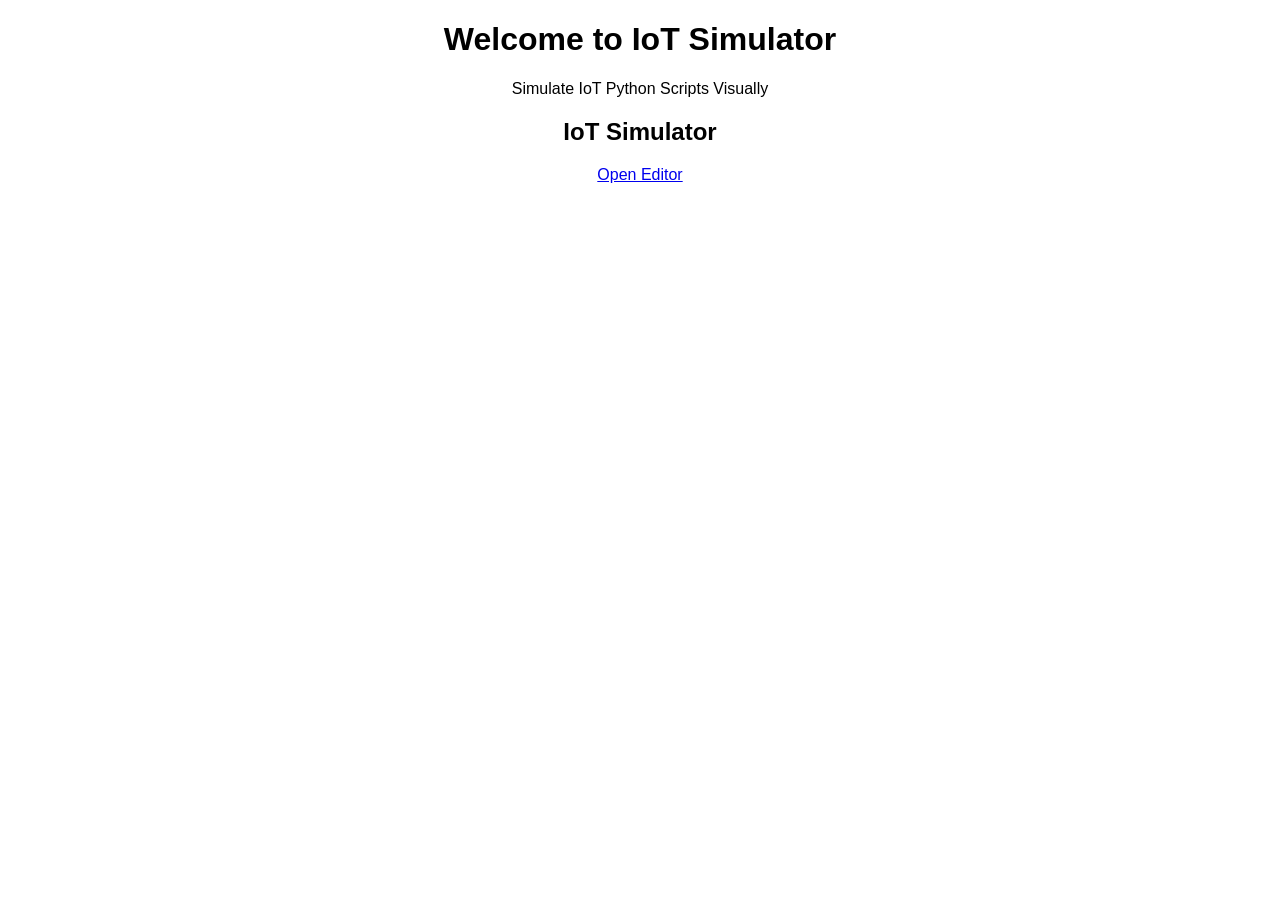
<file: templates/index.html>
<!DOCTYPE html>
<html>
<head>
    <title>IoT Simulator</title>
</head>
<body style="text-align:center; font-family:sans-serif;">

    <h1>Welcome to IoT Simulator</h1>
    <p>Simulate IoT Python Scripts Visually</p>

<h2>IoT Simulator</h2>
<a href="/editor">Open Editor</a>

</body>
</html>
</file>
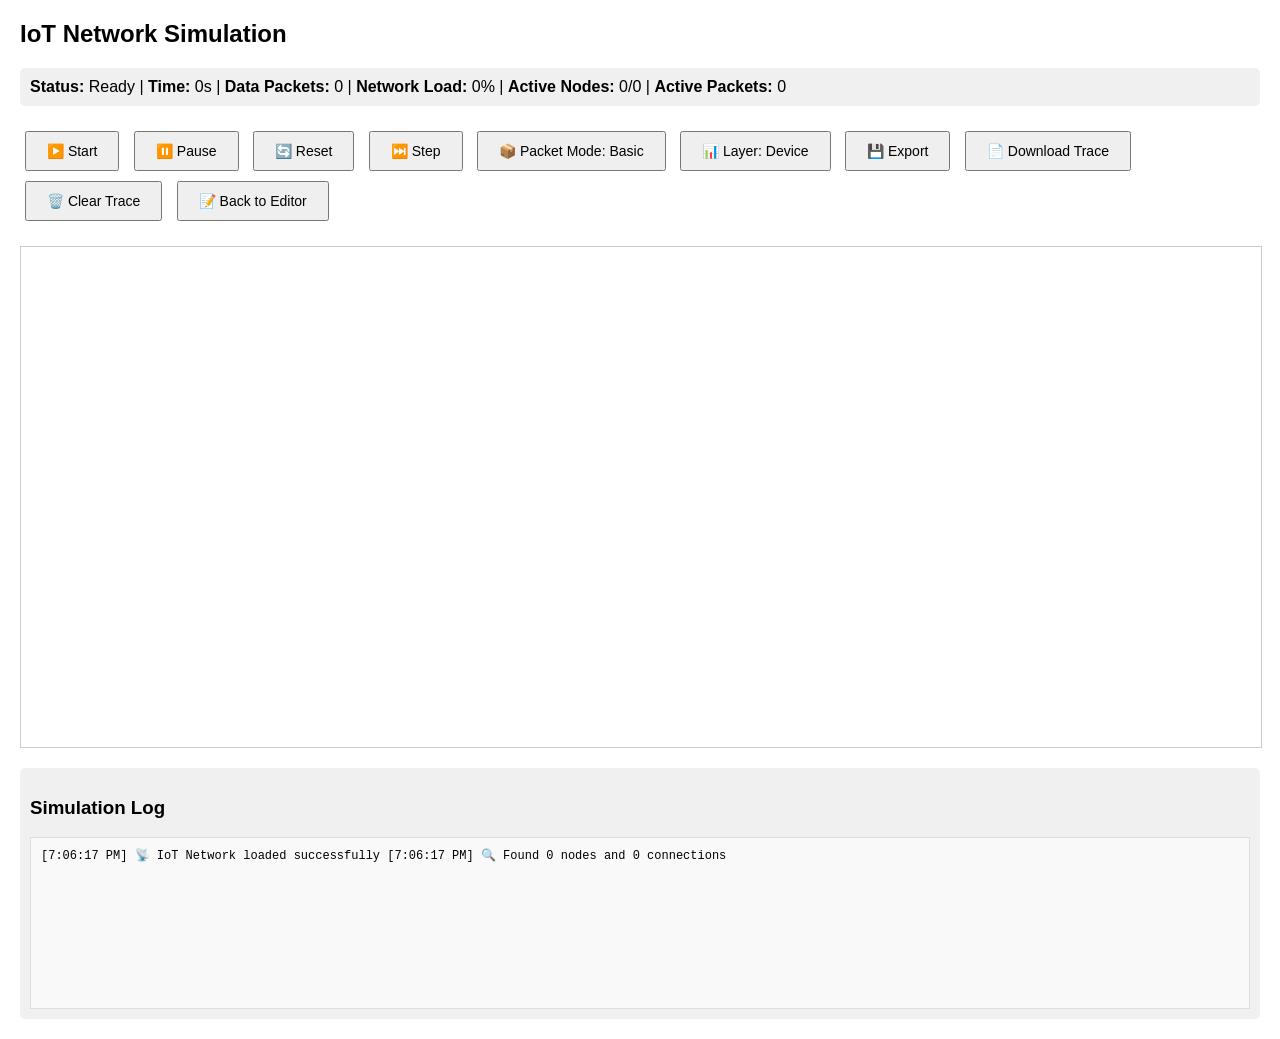
<file: templates/simulation.html>
<!DOCTYPE html>
<html>
<head>
    <title>IoT Simulation</title>
    <script src="/static/cytoscape.min.js"></script>
    <style>
        body { font-family: Arial, sans-serif; margin: 20px; }
        #cy { width: 100%; height: 500px; border: 1px solid #ccc; margin: 20px 0; }
        .controls { margin: 20px 0; }
        .controls button { padding: 10px 20px; margin: 5px; font-size: 14px; }
        .status { margin: 10px 0; padding: 10px; background: #f0f0f0; border-radius: 5px; }
        .edge-active {
            animation: pulse 1s infinite;
        }
        @keyframes pulse {
            0% { opacity: 0.3; }
            50% { opacity: 1; }
            100% { opacity: 0.3; }
        }
    </style>
</head>
<body>

<h2>IoT Network Simulation</h2>

<div class="status">
    <strong>Status:</strong> <span id="simStatus">Ready</span> | 
    <strong>Time:</strong> <span id="simTime">0</span>s | 
    <strong>Data Packets:</strong> <span id="packetCount">0</span> | 
    <strong>Network Load:</strong> <span id="networkLoad">0</span>% | 
    <strong>Active Nodes:</strong> <span id="activeNodes">0</span>/<span id="totalNodes">0</span> |
    <strong>Active Packets:</strong> <span id="activePackets">0</span>
</div>

<div class="controls">
    <button onclick="startSimulation()">▶️ Start</button>
    <button id="pauseResumeBtn" onclick="togglePauseResume()">⏸️ Pause</button>
    <button onclick="resetSimulation()">🔄 Reset</button>
    <button onclick="stepSimulation()">⏭️ Step</button>
    <button onclick="togglePacketMode()">📦 Packet Mode: <span id="packetMode">Basic</span></button>
    <button onclick="toggleVisualizationLayer()">📊 Layer: <span id="vizLayer">Device</span></button>
    <button onclick="exportData()">💾 Export</button>
    <button onclick="downloadTraceFile()">📄 Download Trace</button>
    <button onclick="clearTraceData()">🗑️ Clear Trace</button>
    <a href="/editor"><button>📝 Back to Editor</button></a>
</div>

<div id="cy"></div>

<div class="status">
    <h3>Simulation Log</h3>
    <div id="simLog" style="height: 150px; overflow-y: auto; background: #f9f9f9; padding: 10px; border: 1px solid #ddd; font-family: monospace; font-size: 12px;"></div>
</div>

<script>
const data = JSON.parse(localStorage.getItem("simData") || "{}");
let simulationInterval = null;
let simulationTime = 0;
let packetCount = 0;
let isPaused = false;
let packetMode = 'Basic';
let activePackets = [];
let packetIdCounter = 0;
let visualizationLayer = 'Device';

const cy = cytoscape({
    container: document.getElementById('cy'),
    elements: data.elements || [],
    layout: { name: 'breadthfirst', directed: true, spacingFactor: 1.2 },

    style: [
        {
            selector: 'node',
            style: {
                'label': 'data(label)',
                'background-color': '#777',
                'text-valign': 'center',
                'text-halign': 'center',
                'width': '60px',
                'height': '60px',
                'font-size': '12px',
                'color': 'white',
                'text-outline-width': '2px',
                'text-outline-color': '#333'
            }
        },
        {
            selector: 'node[type="Sensor"]',
            style: {
                'background-color': '#3498db',
                'shape': 'rectangle'
            }
        },
        {
            selector: 'node[type="Gateway"]',
            style: {
                'background-color': '#2ecc71',
                'shape': 'diamond'
            }
        },
        {
            selector: 'node[type="Actuator"]',
            style: {
                'background-color': '#e74c3c',
                'shape': 'triangle'
            }
        },
        {
            selector: 'node[type="Camera"]',
            style: {
                'background-color': '#9b59b6',
                'shape': 'pentagon'
            }
        },
        {
            selector: 'node[type="Switch"]',
            style: {
                'background-color': '#f39c12',
                'shape': 'hexagon'
            }
        },
        {
            selector: 'node[type="Router"]',
            style: {
                'background-color': '#1abc9c',
                'shape': 'octagon'
            }
        },
        {
            selector: 'node[type="Server"]',
            style: {
                'background-color': '#34495e',
                'shape': 'square'
            }
        },
        {
            selector: 'node[type="Cloud"]',
            style: {
                'background-color': '#ecf0f1',
                'shape': 'ellipse',
                'border-color': '#bdc3c7',
                'border-width': '2px'
            }
        },
        {
            selector: 'node[type="Mobile"]',
            style: {
                'background-color': '#e67e22',
                'shape': 'round-rectangle'
            }
        },
        {
            selector: 'node[type="LED"]',
            style: {
                'background-color': '#f1c40f',
                'shape': 'circle'
            }
        },
        {
            selector: 'node[type="Motor"]',
            style: {
                'background-color': '#95a5a6',
                'shape': 'triangle'
            }
        },
        {
            selector: 'node[type="Display"]',
            style: {
                'background-color': '#16a085',
                'shape': 'rectangle'
            }
        },
        {
            selector: 'node[type="Arduino"]',
            style: {
                'background-color': '#00979c',
                'shape': 'rectangle'
            }
        },
        {
            selector: 'node[type="ESP32"]',
            style: {
                'background-color': '#8b4513',
                'shape': 'square'
            }
        },
        {
            selector: 'node[type="STM32"]',
            style: {
                'background-color': '#ff6b35',
                'shape': 'rectangle'
            }
        },
        {
            selector: 'node[type="PIC"]',
            style: {
                'background-color': '#4169e1',
                'shape': 'square'
            }
        },
        {
            selector: 'node[type="RaspberryPi"]',
            style: {
                'background-color': '#c51a4a',
                'shape': 'round-rectangle'
            }
        },
        {
            selector: 'node[type="BeagleBone"]',
            style: {
                'background-color': '#ff8c00',
                'shape': 'rectangle'
            }
        },
        {
            selector: 'node[type="JetsonNano"]',
            style: {
                'background-color': '#32cd32',
                'shape': 'square'
            }
        },
        {
            selector: 'node[type="WiFi"]',
            style: {
                'background-color': '#007bff',
                'shape': 'diamond'
            }
        },
        {
            selector: 'node[type="Bluetooth"]',
            style: {
                'background-color': '#3b5998',
                'shape': 'hexagon'
            }
        },
        {
            selector: 'node[type="LoRa"]',
            style: {
                'background-color': '#9c27b0',
                'shape': 'octagon'
            }
        },
        {
            selector: 'node[type="Zigbee"]',
            style: {
                'background-color': '#ff9800',
                'shape': 'triangle'
            }
        },
        {
            selector: 'node[type="Battery"]',
            style: {
                'background-color': '#4caf50',
                'shape': 'rectangle'
            }
        },
        {
            selector: 'node[type="PowerSupply"]',
            style: {
                'background-color': '#f44336',
                'shape': 'square'
            }
        },
        {
            selector: 'node[type="SolarPanel"]',
            style: {
                'background-color': '#ffeb3b',
                'shape': 'rectangle'
            }
        },
        {
            selector: 'node[type="SDCard"]',
            style: {
                'background-color': '#795548',
                'shape': 'rectangle'
            }
        },
        {
            selector: 'node[type="EEPROM"]',
            style: {
                'background-color': '#607d8b',
                'shape': 'square'
            }
        },
        {
            selector: 'node[type="FlashMemory"]',
            style: {
                'background-color': '#e91e63',
                'shape': 'rectangle'
            }
        },
        {
            selector: 'edge',
            style: {
                'line-color': '#999',
                'target-arrow-shape': 'triangle',
                'target-arrow-color': '#999',
                'width': '2px',
                'curve-style': 'bezier'
            }
        },
        {
            selector: '.edge-active',
            style: {
                'line-color': '#ff6b35',
                'target-arrow-color': '#ff6b35',
                'width': '4px'
            }
        },
        {
            selector: '.packet',
            style: {
                'width': '20px',
                'height': '20px',
                'shape': 'ellipse',
                'background-color': '#ff6b35',
                'border-width': '2px',
                'border-color': '#fff',
                'z-index': 1000
            }
        }
    ]
});

// Packet class for data visualization
class DataPacket {
    constructor(sourceNode, targetNode, packetType = 'data') {
        this.id = `packet_${packetIdCounter++}`;
        this.source = sourceNode;
        this.target = targetNode;
        this.type = packetType;
        this.progress = 0;
        this.speed = 0.02 + Math.random() * 0.03;
        this.color = this.getPacketColor(packetType);
        this.path = this.calculatePath();
        this.element = null;
    }
    
    getPacketColor(type) {
        const colors = {
            'data': '#ff6b35',
            'control': '#3498db',
            'sensor': '#2ecc71',
            'alert': '#e74c3c',
            'wifi': '#007bff',
            'bluetooth': '#3b5998',
            'lora': '#9c27b0',
            'zigbee': '#ff9800',    // Orange for Zigbee
            'i2c': '#e67e22',      // Orange for I2C
            'serial': '#8e44ad',    // Purple for Serial
            'gpio': '#f39c12',      // Yellow for GPIO
            'spi': '#16a085'        // Teal for SPI
        };
        return colors[type] || '#ff6b35';
    }
    
    calculatePath() {
        const sourcePos = this.source.position();
        const targetPos = this.target.position();
        return {
            x1: sourcePos.x,
            y1: sourcePos.y,
            x2: targetPos.x,
            y2: targetPos.y
        };
    }
    
    update() {
        this.progress += this.speed;
        if (this.progress >= 1) {
            // Packet reached destination - add trace entry
            addTraceEntry('r', this.source.id(), this.target.id(), this.type, `Packet delivered: ${this.description}`);
            return false; // Packet reached destination
        }
        
        // Calculate position along path
        const sourcePos = this.source.position();
        const targetPos = this.target.position();
        const x = sourcePos.x + (targetPos.x - sourcePos.x) * this.progress;
        const y = sourcePos.y + (targetPos.y - sourcePos.y) * this.progress;
        
        // Update packet position
        if (!this.element) {
            this.element = cy.add({
                group: 'nodes',
                data: { id: this.id, label: '📦' },
                position: { x, y }
            });
            // Add trace entry for packet creation
            addTraceEntry('s', this.source.id(), this.target.id(), this.type, `Packet sent: ${this.description}`);
        } else {
            this.element.position({ x, y });
        }
        return true; // Packet still traveling
    }
    
    destroy() {
        if (this.element) {
            cy.remove(this.element);
        }
    }
}

// Apply initial states - all grey except LEDs (start OFF)
const states = data.states || {};
Object.keys(states).forEach(id => {
    const n = cy.getElementById(id);
    if (!n) return;
    // Always start with grey, regardless of initial state
    n.style('background-color', '#333');
});

function log(message) {
    const logDiv = document.getElementById("simLog");
    const timestamp = new Date().toLocaleTimeString();
    logDiv.innerHTML += `[${timestamp}] ${message}\n`;
    logDiv.scrollTop = logDiv.scrollHeight;
}

function startSimulation() {
    if (isPaused) {
        isPaused = false;
        log("▶️ Simulation resumed");
        addTraceEntry('s', 'system', 'system', 'control', 'Simulation resumed');
    } else {
        log("🚀 Simulation started");
        addTraceEntry('s', 'system', 'system', 'control', 'Simulation started');
    }
    
    isPaused = false;
    simulationInterval = setInterval(() => {
        if (!isPaused) {
            simulationTime++;
            document.getElementById("simTime").textContent = simulationTime;
            
            // Simulate data flow
            simulateDataFlow();
            
            // Update packet animations
            updatePackets();
            
            // Random state changes for actuators and LEDs - force LED toggle
            if (simulationTime % 2 === 0) {
                toggleRandomLED();
            }
            if (simulationTime % 5 === 0) {
                toggleRandomActuator();
            }
        }
    }, 1000);
    
    // Start packet animation loop (faster for smooth animation)
    setInterval(() => {
        if (!isPaused && (packetMode === 'Advanced' || packetMode === 'Visual')) {
            updatePackets();
        }
    }, 50);
}

function pauseSimulation() {
    isPaused = true;
    log("⏸️ Simulation paused");
    addTraceEntry('s', 'system', 'system', 'control', 'Simulation paused');
    document.getElementById("simStatus").textContent = 'Paused';
}

function togglePauseResume() {
    const pauseResumeBtn = document.getElementById("pauseResumeBtn");
    
    if (isPaused) {
        // Resume simulation
        isPaused = false;
        pauseResumeBtn.innerHTML = '⏸️ Pause';
        pauseResumeBtn.title = 'Pause Simulation';
        log("▶️ Simulation resumed");
        addTraceEntry('s', 'system', 'system', 'control', 'Simulation resumed');
        document.getElementById("simStatus").textContent = 'Running';
        
        // Continue the simulation from where it left off
        if (simulationInterval) {
            // Simulation was running, just unpause
            log("📊 Continuing simulation from time: " + simulationTime);
        }
    } else {
        // Pause simulation
        isPaused = true;
        pauseResumeBtn.innerHTML = '▶️ Resume';
        pauseResumeBtn.title = 'Resume Simulation';
        log("⏸️ Simulation paused");
        addTraceEntry('s', 'system', 'system', 'control', 'Simulation paused');
        document.getElementById("simStatus").textContent = 'Paused';
        
        // Preserve current state
        log("📊 Simulation state preserved at time: " + simulationTime);
    }
}

function resetSimulation() {
    clearInterval(simulationInterval);
    simulationInterval = null;
    simulationTime = 0;
    packetCount = 0;
    isPaused = false;
    
    document.getElementById("simTime").textContent = '0';
    document.getElementById("packetCount").textContent = '0';
    document.getElementById("networkLoad").textContent = '0';
    document.getElementById("activeNodes").textContent = '0';
    document.getElementById("simStatus").textContent = 'Ready';
    
    // Reset pause/resume button to initial state
    const pauseResumeBtn = document.getElementById("pauseResumeBtn");
    pauseResumeBtn.innerHTML = '⏸️ Pause';
    pauseResumeBtn.title = 'Pause Simulation';
    
    // Clear packets
    activePackets.forEach(packet => packet.destroy());
    activePackets = [];
    
    // Reset device states
    const states = data.states || {};
    Object.keys(states).forEach(id => {
        const n = cy.getElementById(id);
        if (!n) return;
        // Always start with grey, regardless of initial state
        n.style('background-color', '#333');
    });
    
    log("🔄 Simulation reset");
    addTraceEntry('s', 'system', 'system', 'control', 'Simulation reset');
    clearTraceData(); // Clear trace data on reset
}

function stepSimulation() {
    simulationTime++;
    document.getElementById("simTime").textContent = simulationTime;
    simulateDataFlow();
    updatePackets();
    log('⏭️ Step executed');
    addTraceEntry('s', 'system', 'system', 'control', 'Step executed');
}

function simulateDataFlow() {
    const nodes = cy.nodes();
    if (nodes.length === 0) return;
    
    // Find logical data flow paths
    const dataFlows = findDataFlowPaths();
    
    if (dataFlows.length === 0) {
        // Fallback to random edge if no logical paths found
        const edges = cy.edges();
        if (edges.length === 0) return;
        const randomEdge = edges[Math.floor(Math.random() * edges.length)];
        createDataPacket(randomEdge);
        activateEdge(randomEdge);
        
        const source = randomEdge.source();
        const target = randomEdge.target();
        log(`📦 DATA: ${source.id()} → ${target.id()} (random flow)`);
        
        // Add trace entry for random flow
        addTraceEntry('s', source.id(), target.id(), 'data', 'Random data flow');
    } else {
        // Create packets for logical data flows
        const randomFlow = dataFlows[Math.floor(Math.random() * dataFlows.length)];
        createDataPacket(randomFlow.edge, randomFlow.type);
        activateEdge(randomFlow.edge);
        
        const source = randomFlow.edge.source();
        const target = randomFlow.edge.target();
        log(`📦 ${randomFlow.type.toUpperCase()}: ${source.id()} → ${target.id()} (${randomFlow.description})`);
        
        // Add trace entry for protocol flow
        addTraceEntry('s', source.id(), target.id(), randomFlow.type, randomFlow.description);
    }
    
    // Update packet count
    packetCount++;
    document.getElementById("packetCount").textContent = packetCount;
    
    // Calculate network load
    const networkLoad = Math.min(100, Math.round((packetCount / Math.max(1, simulationTime)) * 20));
    document.getElementById("networkLoad").textContent = networkLoad;
    
    // Count active nodes
    const activeNodes = cy.nodes().filter(n => {
        const color = n.style('background-color');
        return color === 'rgb(255, 107, 53)' || color === '#ff6b35';
    }).length;
    document.getElementById("activeNodes").textContent = activeNodes;
    document.getElementById("totalNodes").textContent = cy.nodes().length;
}

function findDataFlowPaths() {
    const dataFlows = [];
    const nodes = cy.nodes();
    
    nodes.forEach(source => {
        const sourceType = source.data('type');
        
        // Find outgoing edges from this source
        const outgoingEdges = source.connectedEdges().filter(edge => edge.source().id() === source.id());
        
        outgoingEdges.forEach(edge => {
            const target = edge.target();
            const targetType = target.data('type');
            
            // Different protocols with different packet types
            let flowType = 'data';
            let description = '';
            
            // I2C Protocol: Sensor → Microcontroller
            if (sourceType === 'Sensor' && ['Arduino', 'ESP32', 'STM32', 'PIC'].includes(targetType)) {
                flowType = 'i2c';
                description = 'I2C Protocol: Sensor to Microcontroller';
            }
            // Serial/UART Protocol: Microcontroller → Raspberry Pi
            else if (['Arduino', 'ESP32', 'STM32', 'PIC'].includes(sourceType) && targetType === 'RaspberryPi') {
                flowType = 'serial';
                description = 'Serial/UART Protocol: Microcontroller to SBC';
            }
            // GPIO Protocol: Raspberry Pi → LED
            else if (sourceType === 'RaspberryPi' && targetType === 'LED') {
                flowType = 'gpio';
                description = 'GPIO Protocol: SBC to LED Control';
            }
            // WiFi Protocol: Raspberry Pi/ESP32 → Cloud/Server
            else if ((sourceType === 'RaspberryPi' || sourceType === 'ESP32') && ['Cloud', 'Server'].includes(targetType)) {
                flowType = 'wifi';
                description = 'WiFi Protocol: Wireless to Cloud';
            }
            // Bluetooth Protocol: ESP32 → Mobile/Device
            else if (sourceType === 'ESP32' && targetType === 'Mobile') {
                flowType = 'bluetooth';
                description = 'Bluetooth Protocol: Short-range Wireless';
            }
            // LoRa Protocol: LoRa module → Gateway/Cloud
            else if (sourceType === 'LoRa' && ['Gateway', 'Cloud', 'Server'].includes(targetType)) {
                flowType = 'lora';
                description = 'LoRa Protocol: Long-range Wireless';
            }
            // Zigbee Protocol: Zigbee → Coordinator/Gateway
            else if (sourceType === 'Zigbee' && ['Gateway', 'Router'].includes(targetType)) {
                flowType = 'zigbee';
                description = 'Zigbee Protocol: Mesh Network';
            }
            // SPI Protocol: Sensor → SBC
            else if (sourceType === 'Sensor' && targetType === 'RaspberryPi') {
                flowType = 'spi';
                description = 'SPI Protocol: Sensor to SBC';
            }
            // GPIO Protocol: SBC → Motor/Fan
            else if (['RaspberryPi', 'Arduino', 'ESP32'].includes(sourceType) && ['Motor', 'Actuator'].includes(targetType)) {
                flowType = 'gpio';
                description = 'GPIO Protocol: SBC to Motor/Fan';
            }
            
            if (description) {
                dataFlows.push({
                    edge: edge,
                    type: flowType,
                    description: description
                });
            }
        });
    });
    
    return dataFlows;
}

function activateEdge(edge) {
    edge.addClass('edge-active');
    setTimeout(() => {
        edge.removeClass('edge-active');
    }, 2000);
}

function createDataPacket(edge, packetType = null) {
    const source = edge.source();
    const target = edge.target();
    
    // Use provided packet type or determine based on source node
    if (!packetType) {
        if (source.data('type') === 'Sensor') packetType = 'sensor';
        else if (source.data('type') === 'WiFi') packetType = 'wifi';
        else if (source.data('type') === 'Bluetooth') packetType = 'bluetooth';
        else if (source.data('type') === 'LoRa') packetType = 'lora';
        else if (source.data('type') === 'Gateway') packetType = 'control';
        else if (Math.random() < 0.1) packetType = 'alert'; // Random alerts
        else packetType = 'data';
    }
    
    const packet = new DataPacket(source, target, packetType);
    activePackets.push(packet);
    
    // Update active packets count
    document.getElementById("activePackets").textContent = activePackets.length;
}

function updatePackets() {
    // Update all active packets
    activePackets = activePackets.filter(packet => {
        const stillActive = packet.update();
        if (!stillActive) {
            packet.destroy();
            return false;
        }
        return true;
    });
    
    // Update active packets count
    document.getElementById("activePackets").textContent = activePackets.length;
}

function togglePacketMode() {
    const modes = ['Basic', 'Advanced', 'Visual'];
    const currentIndex = modes.indexOf(packetMode);
    packetMode = modes[(currentIndex + 1) % modes.length];
    document.getElementById('packetMode').textContent = packetMode;
    
    log(`📦 Packet mode changed to: ${packetMode}`);
    
    // Clear existing packets when switching modes
    activePackets.forEach(packet => packet.destroy());
    activePackets = [];
    document.getElementById("activePackets").textContent = '0';
}

function toggleRandomActuator() {
    const actuators = cy.nodes('[type="Actuator"]');
    const fans = cy.nodes('[type="Motor"]');
    
    // Toggle Fans specifically
    if (fans.length > 0) {
        fans.forEach(fan => {
            const currentState = fan.style('background-color');
            if (currentState === 'rgb(46, 204, 113)' || currentState === '#2ecc71') {
                fan.style('background-color', '#333');
                log(`🌀 ${fan.id()} turned OFF`);
            } else {
                fan.style('background-color', '#2ecc71');
                log(`🌀 ${fan.id()} turned ON`);
            }
        });
    }
    
    // Toggle other actuators
    if (actuators.length > 0) {
        const randomActuator = actuators[Math.floor(Math.random() * actuators.length)];
        const currentState = randomActuator.style('background-color');
        
        if (currentState === 'rgb(255, 107, 53)' || currentState === '#ff6b35') {
            randomActuator.style('background-color', '#333');
            log(`🔴 ${randomActuator.id()} turned OFF`);
        } else {
            randomActuator.style('background-color', '#333');
            log(`🟢 ${randomActuator.id()} turned ON`);
        }
    }
}

function toggleRandomLED() {
    const leds = cy.nodes('[type="LED"]');
    if (leds.length === 0) return;
    
    leds.forEach(led => {
        const currentState = led.style('background-color');
        
        // Force toggle based on simulation time
        if (simulationTime % 4 === 0 || simulationTime % 4 === 1) {
            // Even seconds: ON
            led.style('background-color', '#f1c40f');
            log(`💡 ${led.id()} turned ON`);
            addTraceEntry('r', led.id(), 'system', 'gpio', 'LED turned ON');
        } else {
            // Odd seconds: OFF
            led.style('background-color', '#333');
            log(`💡 ${led.id()} turned OFF`);
            addTraceEntry('r', led.id(), 'system', 'gpio', 'LED turned OFF');
        }
    });
}

// Trace File System (NS2-style)
let traceData = [];
let traceStartTime = Date.now();

function addTraceEntry(eventType, source, target, packetType, description) {
    const timestamp = ((Date.now() - traceStartTime) / 1000).toFixed(6);
    const traceEntry = {
        time: parseFloat(timestamp),
        event: eventType,
        source: source,
        target: target,
        packetType: packetType,
        description: description,
        simulationTime: simulationTime
    };
    traceData.push(traceEntry);
}

function generateTraceFile() {
    let traceContent = "# IoT Simulator Trace File\n";
    traceContent += "# Format: time event source target packetType description\n";
    traceContent += "# Generated: " + new Date().toISOString() + "\n";
    traceContent += "# Simulation Time: " + simulationTime + "s\n";
    traceContent += "# Total Packets: " + packetCount + "\n\n";
    
    traceData.forEach(entry => {
        traceContent += `${entry.time} ${entry.event} ${entry.source} ${entry.target} ${entry.packetType} "${entry.description}"\n`;
    });
    
    return traceContent;
}

function exportData() {
    // Create comprehensive JSON export
    const exportData = {
        simulation_id: `sim_${Date.now()}`,
        timestamp: new Date().toISOString(),
        simulation_time: simulationTime,
        packet_count: packetCount,
        devices: [],
        protocols: [],
        performance: {
            network_load: document.getElementById("networkLoad").textContent,
            active_nodes: document.getElementById("activeNodes").textContent,
            total_nodes: document.getElementById("totalNodes").textContent,
            active_packets: document.getElementById("activePackets").textContent
        },
        trace_data: traceData,
        network_topology: {
            nodes: cy.nodes().map(node => ({
                id: node.id(),
                label: node.data('label'),
                type: node.data('type'),
                position: node.position()
            })),
            edges: cy.edges().map(edge => ({
                id: edge.id(),
                source: edge.source().id(),
                target: edge.target().id()
            }))
        }
    };

    // Add device information
    cy.nodes().forEach(node => {
        exportData.devices.push({
            id: node.id(),
            type: node.data('type'),
            label: node.data('label'),
            connections: cy.edges().filter(edge => edge.source().id() === node.id() || edge.target().id() === node.id()).length,
            status: node.style('background-color') === '#ff6b35' ? 'active' : 'inactive'
        });
    });

    // Add protocol information from trace data
    const protocols = [...new Set(traceData.map(entry => entry.packetType))];
    protocols.forEach(protocol => {
        const protocolPackets = traceData.filter(entry => entry.packetType === protocol);
        exportData.protocols.push({
            type: protocol,
            packet_count: protocolPackets.length,
            sources: [...new Set(protocolPackets.map(p => p.source))],
            targets: [...new Set(protocolPackets.map(p => p.target))]
        });
    });

    // Create and download JSON file
    const jsonContent = JSON.stringify(exportData, null, 2);
    const blob = new Blob([jsonContent], { type: 'application/json' });
    const url = URL.createObjectURL(blob);
    const a = document.createElement('a');
    a.href = url;
    a.download = `iot_simulation_${Date.now()}.json`;
    a.click();
    URL.revokeObjectURL(url);
    
    log('💾 JSON export created: iot_simulation_' + Date.now() + '.json');
    log(`📊 Exported ${exportData.devices.length} devices, ${exportData.protocols.length} protocols, ${exportData.trace_data.length} trace entries`);
}

function downloadTraceFile() {
    const traceContent = generateTraceFile();
    const blob = new Blob([traceContent], { type: 'text/plain' });
    const url = URL.createObjectURL(blob);
    const a = document.createElement('a');
    a.href = url;
    a.download = `iot_trace_${Date.now()}.tr`;
    a.click();
    URL.revokeObjectURL(url);
    log('📄 Trace file downloaded: iot_trace_' + Date.now() + '.tr');
}

function clearTraceData() {
    traceData = [];
    traceStartTime = Date.now();
    log('🗑️ Trace data cleared');
}

function toggleVisualizationLayer() {
    const layers = ['Device', 'Protocol', 'Energy', 'DataFlow'];
    const currentIndex = layers.indexOf(visualizationLayer);
    visualizationLayer = layers[(currentIndex + 1) % layers.length];
    document.getElementById("vizLayer").textContent = visualizationLayer;
    
    // Apply layer-specific styling
    applyVisualizationLayer(visualizationLayer);
    log(`📊 Visualization layer changed to: ${visualizationLayer}`);
}

function applyVisualizationLayer(layer) {
    // Reset to default styling
    cy.nodes().style('background-color', '#777');
    cy.edges().style('line-color', '#999');
    
    switch(layer) {
        case 'Device':
            // Show device types with different colors
            cy.nodes().forEach(node => {
                const type = node.data('type');
                const colors = {
                    'Sensor': '#2ecc71',
                    'Actuator': '#e74c3c',
                    'Controller': '#3498db',
                    'Gateway': '#f39c12',
                    'Cloud': '#9b59b6'
                };
                node.style('background-color', colors[type] || '#777');
            });
            break;
            
        case 'Protocol':
            // Show protocol types on edges
            cy.edges().forEach(edge => {
                const protocol = edge.data('protocol') || 'unknown';
                const colors = {
                    'I2C': '#ff9800',
                    'SPI': '#673ab7',
                    'UART': '#9c27b0',
                    'WiFi': '#2196f3',
                    'BLE': '#3b5998',
                    'LoRa': '#ff9800',
                    'MQTT': '#007bff'
                };
                edge.style('line-color', colors[protocol] || '#999');
                edge.style('width', '4px');
            });
            break;
            
        case 'Energy':
            // Show energy consumption levels
            cy.nodes().forEach(node => {
                const energy = node.data('energy') || 0;
                if (energy > 5) {
                    node.style('background-color', '#e74c3c'); // High energy
                } else if (energy > 2) {
                    node.style('background-color', '#f39c12'); // Medium energy
                } else {
                    node.style('background-color', '#2ecc71'); // Low energy
                }
            });
            break;
            
        case 'DataFlow':
            // Show data flow intensity
            cy.edges().forEach(edge => {
                const flow = edge.data('flow') || 0;
                const intensity = Math.min(flow / 10, 1);
                const blue = Math.floor(255 * (1 - intensity));
                edge.style('line-color', `rgb(255, ${blue}, 0)`);
                edge.style('width', 2 + intensity * 4);
            });
            break;
    }
}

// Initialize
log('📡 IoT Network loaded successfully');
log(`🔍 Found ${cy.nodes().length} nodes and ${cy.edges().length} connections`);
</script>

</body>
</html>
</file>
